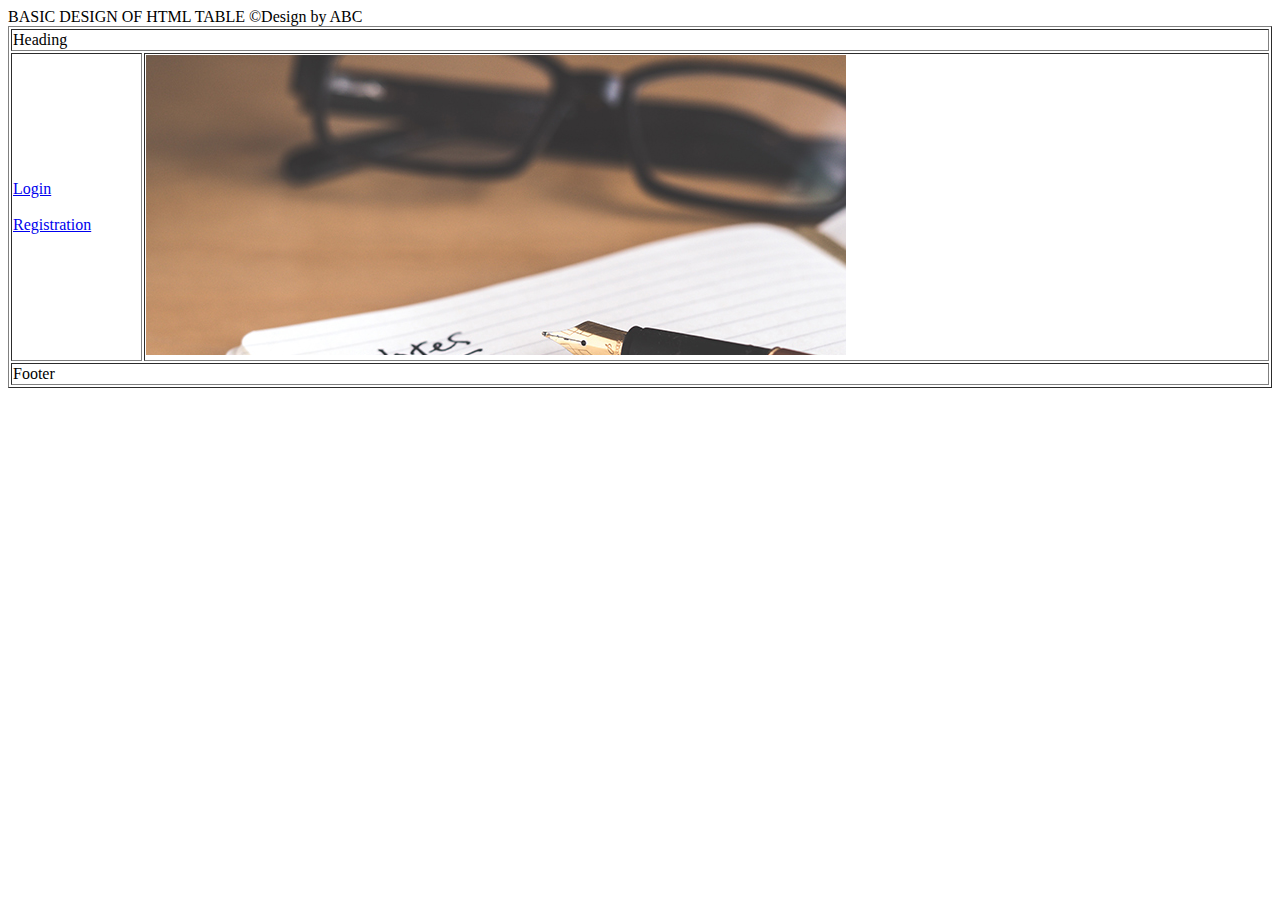
<file: index.html>
<!DOCTYPE html>
<html lang="en">
<head>
    <meta charset="UTF-8">
    <meta name="viewport" content="width=device-width, initial-scale=1.0">
    <title>Document</title>
</head>
<body>
    <table border="1" width="100%">
        <thead>BASIC DESIGN OF HTML TABLE</thead>
        <tbody>
            <tr><td colspan="2">Heading</td></tr>
            <tr><td >
                <a href="login.html"target="myframe">Login</a>
                <br><br>
                <a href="registration.html" target="myframe">Registration</a>
            </td>
            <td>
                <iframe name="myframe" height="300" width="700" src="./images/img2.jpg" frameborder="0"></iframe>
            </td></tr>
            <tr><td colspan="2">Footer</td></tr>
        </tbody>
        <tfoot>
            &copy;Design by ABC
        </tfoot>
    </table>
</body>
</html>
</file>
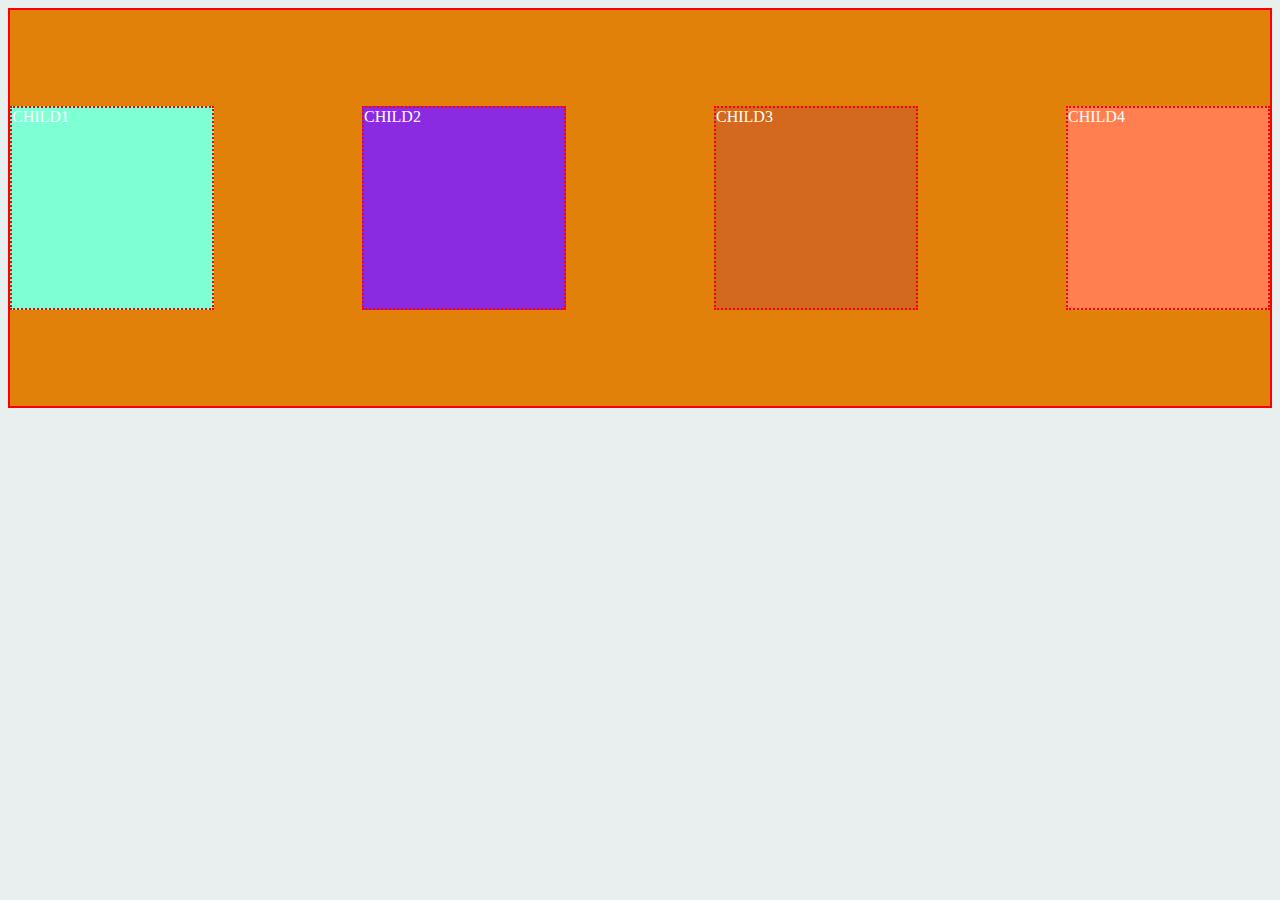
<file: csswork/index.html>
<!DOCTYPE html>
<html lang="en">
<head>
    <meta charset="UTF-8">
    <meta name="viewport" content="width=device-width, initial-scale=1.0">
    <title>Document</title>
    <link rel="stylesheet" href="style.css">
</head>
<body>
    <div class="container">
       <div class="child1" >CHILD1</div>
        <div class="child2" >CHILD2</div>
        <div class="child3" >CHILD3</div>
        <div class="child4" >CHILD4</div>
     
    
</body>
</html>
</file>
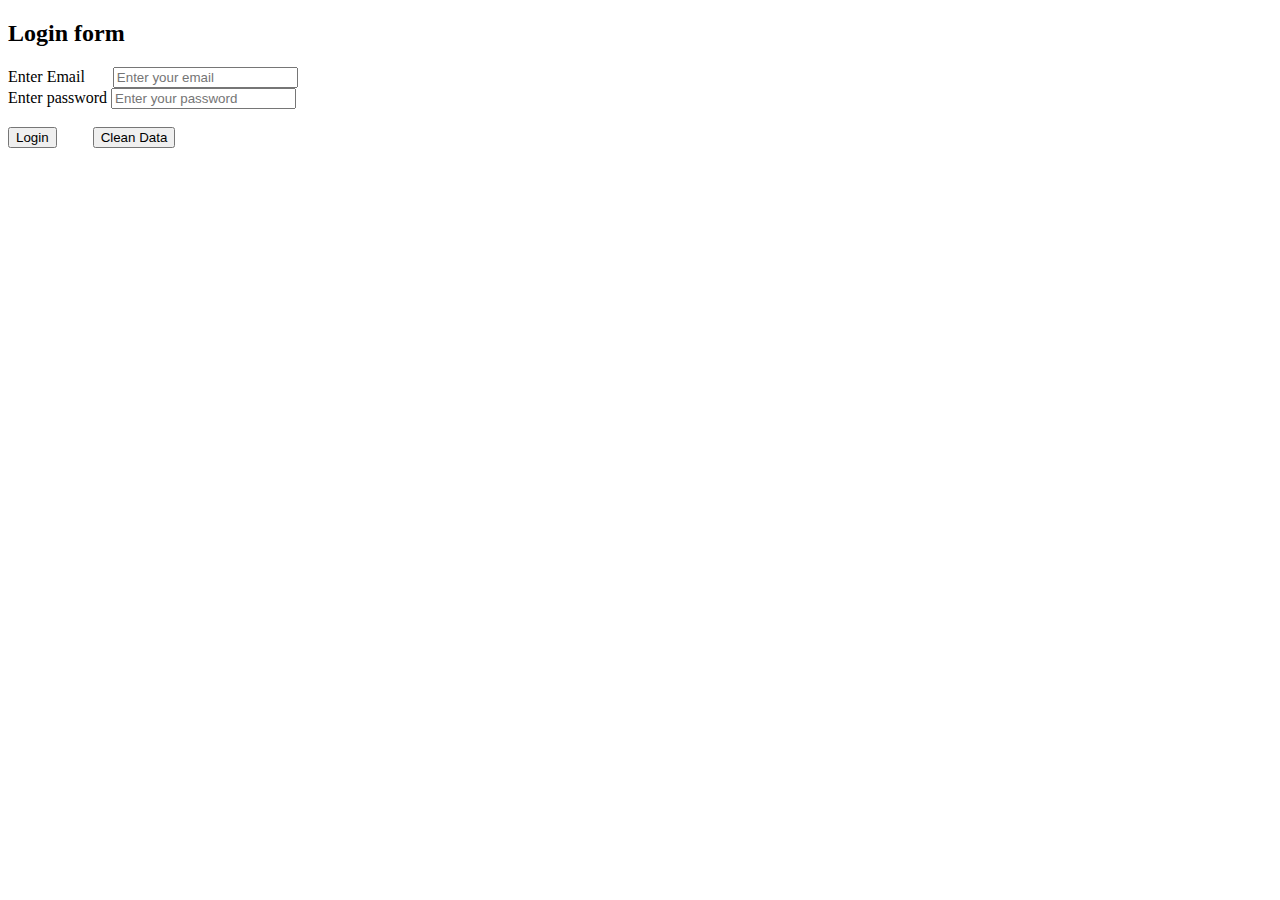
<file: login.html>
<!DOCTYPE html>
<html lang="en">
<head>
    <meta charset="UTF-8">
    <meta name="viewport" content="width=device-width, initial-scale=1.0">
    <title>Document</title>
</head>
<body>
    <h2>Login form</h2>
    <form action="">
        <label for="">Enter Email</label> &nbsp; &nbsp;  &nbsp;
        <input type="email" name="email" placeholder="Enter your email" required>
        <br>
        <label for="">Enter password</label>
        <input type="password" name="pass" placeholder="Enter your password" required>
        <br><br><input type="submit" name="btn" value="Login" id="">
        &nbsp; &nbsp; &nbsp; &nbsp;
        <input type="reset" value="Clean Data">
    </form>
</body>
</html>
</file>
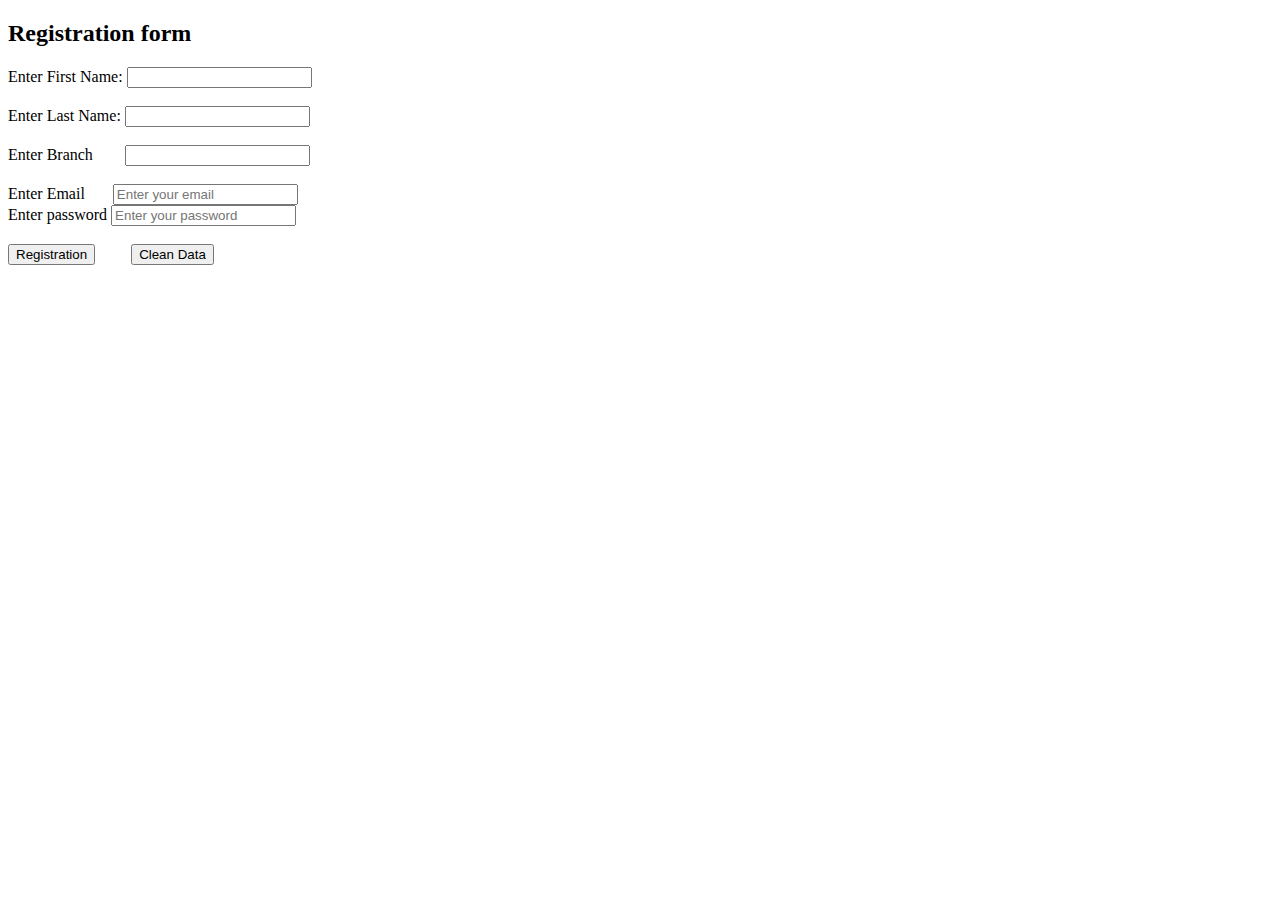
<file: registration.html>
<!DOCTYPE html>
<html lang="en">
<head>
    <meta charset="UTF-8">
    <meta name="viewport" content="width=device-width, initial-scale=1.0">
    <title>Document</title>
</head>
<body><h2>Registration form</h2>
    <form action="success.html">
        <label for="">Enter First Name:</label>
        <input type="text" name="fname" required>
        <br><br>
        <label for="">Enter Last Name:</label>
        <input type="text" name="lname" required>
        <br><br>
        <label for="">Enter Branch</label>&nbsp;&nbsp;&nbsp;&nbsp;&nbsp;&nbsp;&nbsp;
        <input type="text" name="branch">
        <br><br>
        <label for="">Enter Email</label> &nbsp; &nbsp;  &nbsp;
        <input type="email" name="email" placeholder="Enter your email" required>
        <br>
        <label for="">Enter password</label>
        <input type="password" name="pass" placeholder="Enter your password" required>
        <br><br><input type="submit" name="btn" value="Registration" id="">
        &nbsp; &nbsp; &nbsp; &nbsp;
        <input type="reset" value="Clean Data">
    </form></body>
</html>
</file>
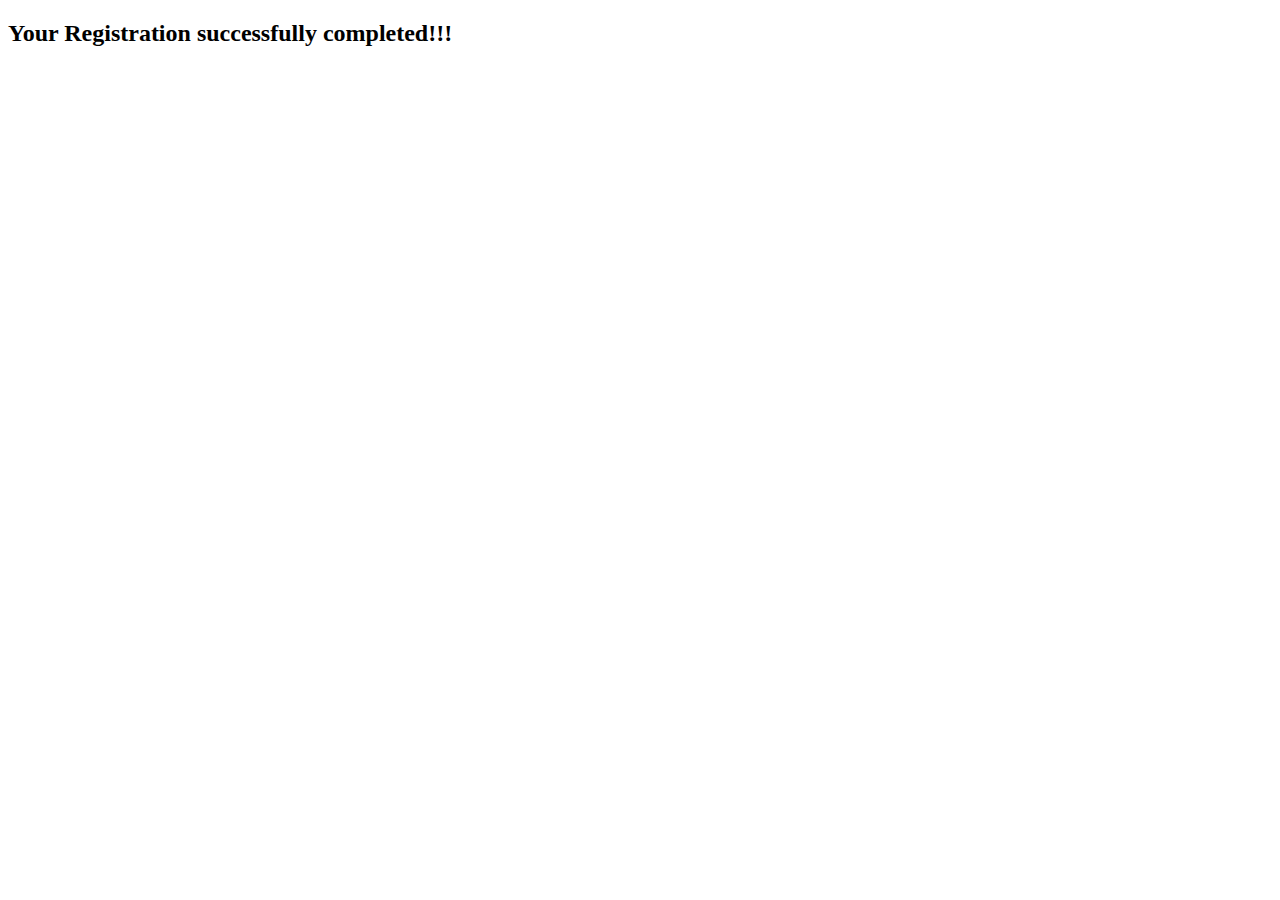
<file: success.html>
<!DOCTYPE html>
<html lang="en">
<head>
    <meta charset="UTF-8">
    <meta name="viewport" content="width=device-width, initial-scale=1.0">
    <title>Document</title>
</head>
<body>
    <h2>
        Your Registration successfully completed!!!
    </h2>
</body>
</html>
</file>
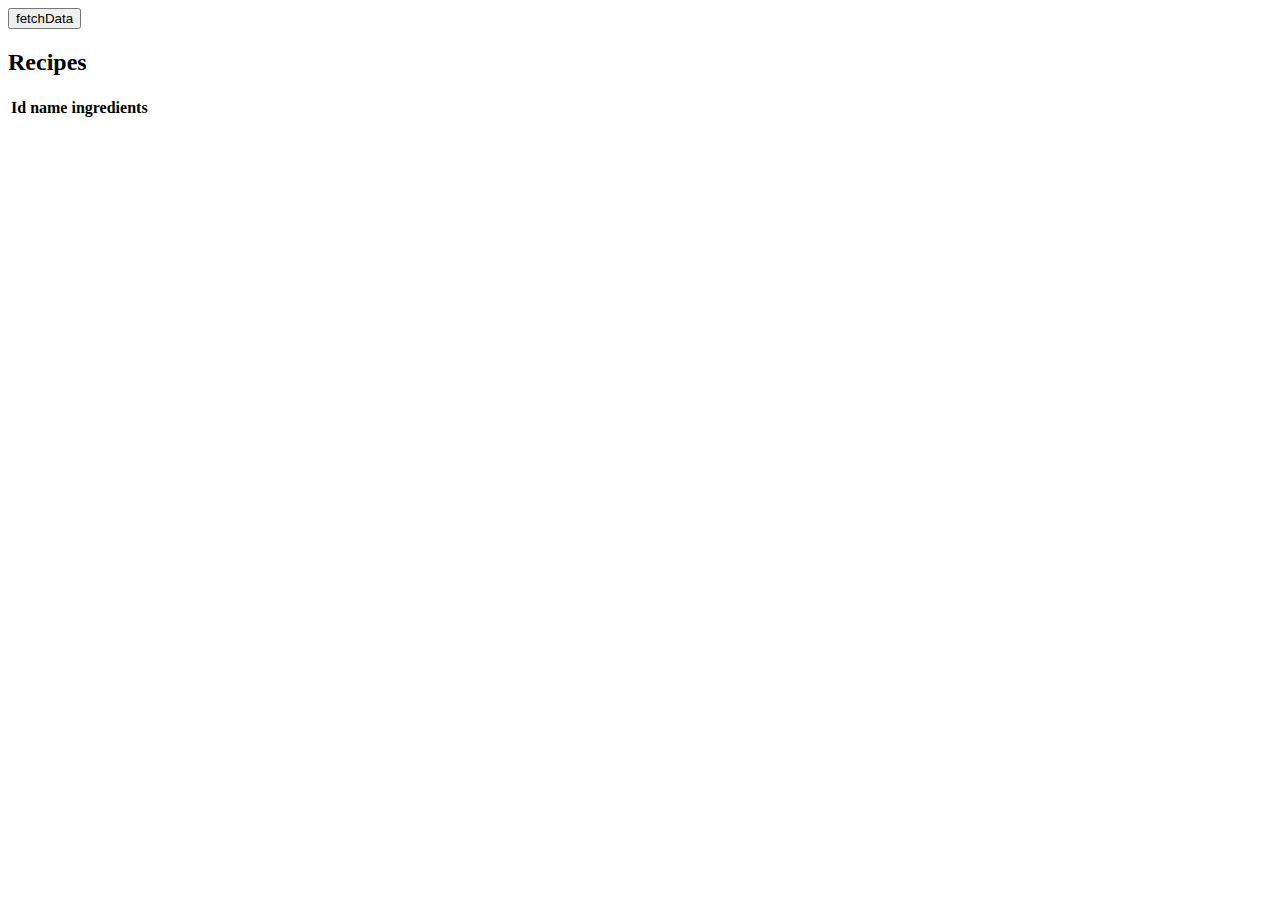
<file: JSWORK/UseFetch.html>
<!<!DOCTYPE html>
<html lang="en">
<head>
    <meta charset="UTF-8">
    <meta name="viewport" content="width=device-width, initial-scale=1.0">
    <title>FETCH</title>
    
</head>
<body>
    <button id="button" onClick="fetchData()">fetchData</button>
    <div id="text" style="background-color: aqua;"></div>
    <table>
        <h2>Recipes</h2>
        <tr>
            <th>Id</th>
            <th>name</th>
            <th>ingredients</th>
        </tr>
        <tr>
            <td id="id1"></td>
            <td id="name1"></td>
            <td id="ingredients"></td>
        </tr>
    </table>
    <script src="UseFetch.js"></script>
</body>
</html>
</file>
<file: csswork/style.css>
body {
    background-color: rgb(233, 239, 239);
}

.container {
    background-color: rgb(226, 129, 9);
    height: 400px;
    border: 2px solid red;
    flex-direction: row;
    box-sizing: border-box;
    display: flex;
    justify-content: space-between; /* Adds equal space between child elements */
    align-items: center; 
}

.child1, .child2, .child3, .child4 {
    background-color: rgb(226, 43, 128);
    height: 200px;
    width: 200px;
    border: 2px dotted red;
    display: flex; 
    
    color: white;
}

.child1 {
    background-color: aquamarine;
}

.child2 {
    background-color: blueviolet;
}

.child3 {
    background-color: chocolate;
}

.child4 {
    background-color: coral;
}
</file>
